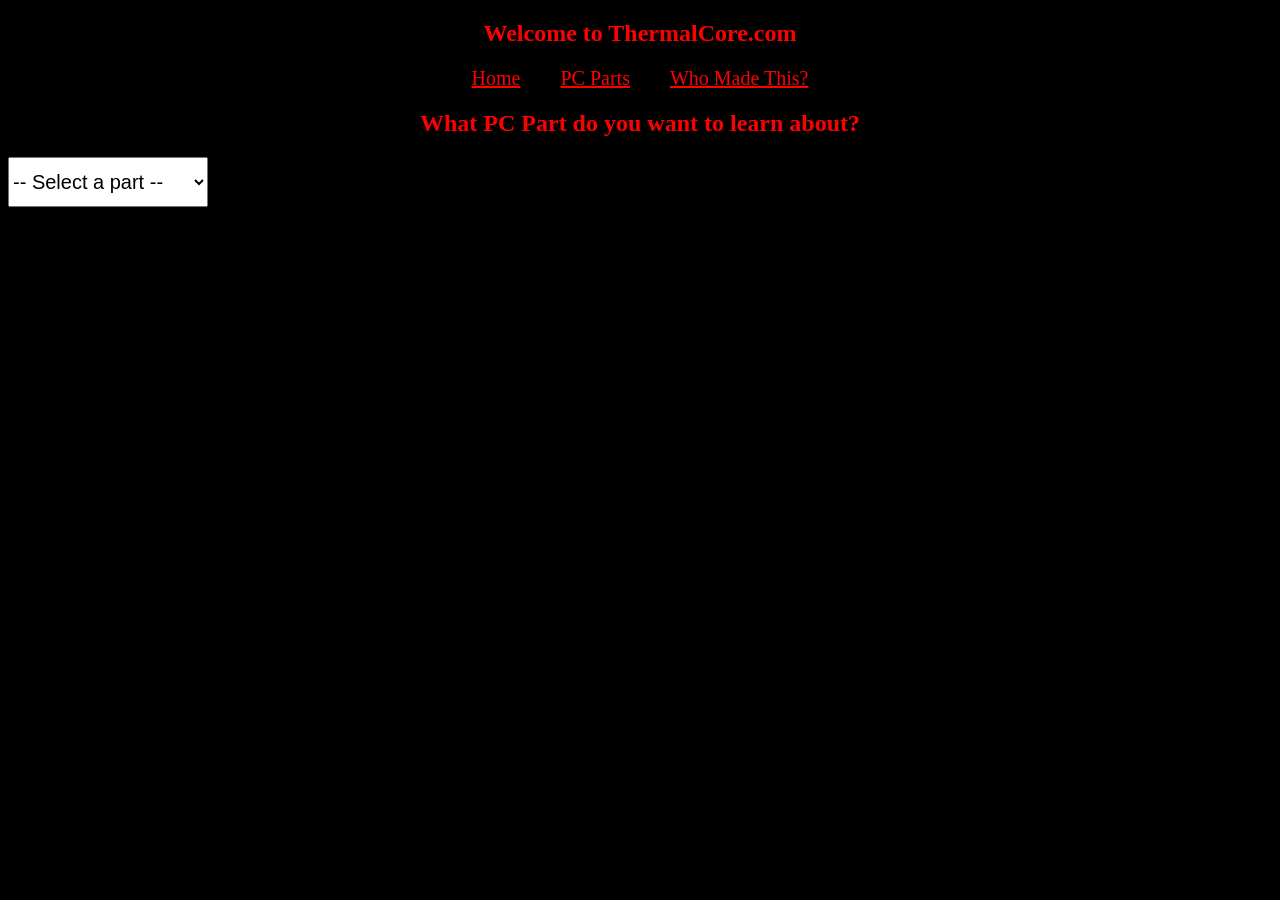
<file: parts.html>
<!DOCTYPE html>
<html lang="en">
<head>
    <link rel="stylesheet" href="style.css">
    <meta charset="UTF-8">
    <meta name="viewport" content="width=device-width, initial-scale=1.0">
    <title>ThermalCore.com</title>
</head>
<body>
    <nav class="navbar">
        <h1>Welcome to ThermalCore.com</h1>
        <ul>
            <li><a href="index.html" class="nav-buttons">Home</a></li>
            <li><a href="parts.html" class="nav-buttons">PC Parts</a></li>
            <li><a href="who made this.html" class="nav-buttons">Who Made This?</a></li>
        </ul>
    </nav>

    <section class="parts-selection">
        <h1>What PC Part do you want to learn about?</h1>
        <select id="pc-part-selector" onchange="showPart()">
            <option value="">-- Select a part --</option>
            <option value="gpu">GPU</option>
            <option value="cpu">CPU</option>
            <option value="cpu-cooler">CPU-COOLER</option>
            <option value="ram">RAM</option>
            <option value="motherboard">Motherboard</option>
            <option value="psu">PSU</option>
        </select>

        <!-- Info cards -->
        <div id="gpu" class="part-info" hidden>
            <h2>GPU Graphics Processing Unit (Graphics Card)</h2>
            <p>The GPU renders images and video. Essential for gaming and creative work.</p>
            <p>Example: AMD RX 6900XT</p>
            <img src="AMD_RX_6900XT_.jpg" alt="GPU" width="1000" height="480">
        </div>

        <div id="cpu" class="part-info" hidden>
            <h2>CPU (Processor)</h2>
            <p>The CPU is the brain of your PC. It handles all general computation.</p>
            <p>Example: intel Core i9 14900K</p>
            <img src="14900k.jpg" alt="CPU" width="480" height="360">
        </div>

        <div id="cpu-cooler" class="part-info" hidden>
            <h2>CPU Cooler (Proccessor Fan)</h2>
            <p>This is what cools the brain of you computer. Without it, you computer lights on fire (not litterly as the cpu adapts to tempritures)</p>
            <p>Example: Be-Quiet Dark Rock 2 Pro</p>
            <img src="be_quiet_dark_rock_2_pro_04.jpg" alt="CPU-COOLER" width="438" height="384">

        </div>

        <div id="ram" class="part-info" hidden>
            <h2>RAM (Memory)</h2>
            <p>RAM is short-term memory your PC uses to run programs quickly.</p>
            <p>Example: Cosair VENGEANCE 32GB DDR5 5600MHZ</p>
            <img src="VENGEANCE.png" alt="RAM" width="438" height="384">
        </div>

        <div id="motherboard" class="part-info" hidden>
            <h2>Motherboard</h2>
            <p>The motherboard connects all your components together.</p>
            <p>Example: MSI B850 GAMING PLUS</p>
            <img src="MSI B850 GAMING PLUS.png" alt="MOTHERBOARD" width="438" height="384">
        </div>

        <div id="psu" class="part-info" hidden>
            <h2>PSU (Power Supply)</h2>
            <p>The PSU converts mains power into usable power for your components.</p>
            <p>Example: MSI MAG A850GL</p>
            <img src="MSI MAG A850GL.png" alt="PSU" width="438" height="384">
        </div>

    </section>

    <script src="script.js">

    </script>

</body>
</html>
</file>
<file: style.css>
body {
    background-color: black;
    color: red; 
}

.hero {
    position: relative;
    width: 100%;
    height: 100vh;
    overflow: hidden;

    display: flex;             
    align-items: center;       
    justify-content: space-between; 
    padding: 0 50px;           
}


.hero-video {
    position: absolute;
    top: 0;
    left: 0;
    width: 100%;
    height: 100%;
    z-index: 0;
    object-fit: cover; 
}

.hero-content {
    position: relative;
    z-index: 1;
    color: red;
    margin-top: 100px;
}


.hero-content-home {
    z-index: 1;
    color: red;
    font-size: 50px;
}

.parts-selection {
    position: relative;
    z-index: 1;
}

.navbar-home {
    position: fixed;
    display: flex;
    flex-direction: column;
    align-items: center;
    width: 100%;
    background-color: rgba(0, 0, 0, 0.2);
    backdrop-filter: blur(10px);
    z-index: 2;
    list-style: none;
}


.nav-home-buttons {
    display: inline-block;
    justify-content: space-between;
    position: center;
    color: red;
    transition: transform 0.2s ease;
    cursor: pointer;
    font-size: 20px;
}

.nav-home-buttons:hover {
    transform: scale(1.5);
}

.navbar-home ul {
    display: flex;
    justify-content: center;
    gap: 40px;
    list-style: none;
    padding: 0;
    margin: 0;
}

h1{
    display: flex;
    justify-content: center;
}

.nav-buttons {
    display: inline-block;
    justify-content: space-between;
    position: center;
    color: red;
    transition: transform 0.2s ease;
    cursor: pointer;
    font-size: 20px;
}

.nav-buttons:hover {
    transform: scale(1.5);
}

.navbar ul {
    display: flex;
    justify-content: center;
    gap: 40px;
    list-style: none;
    padding: 0;
    margin: 0;
}

select {
    width: 200px;
    height: 50px;
    font-size: 20px;
}

#Hatt {
    position: fixed;
    bottom: 0;
    right: 0;
    z-index: 2;            
    margin: 0px;  
    width: 500px;
    height: 500px;      
}
</file>
